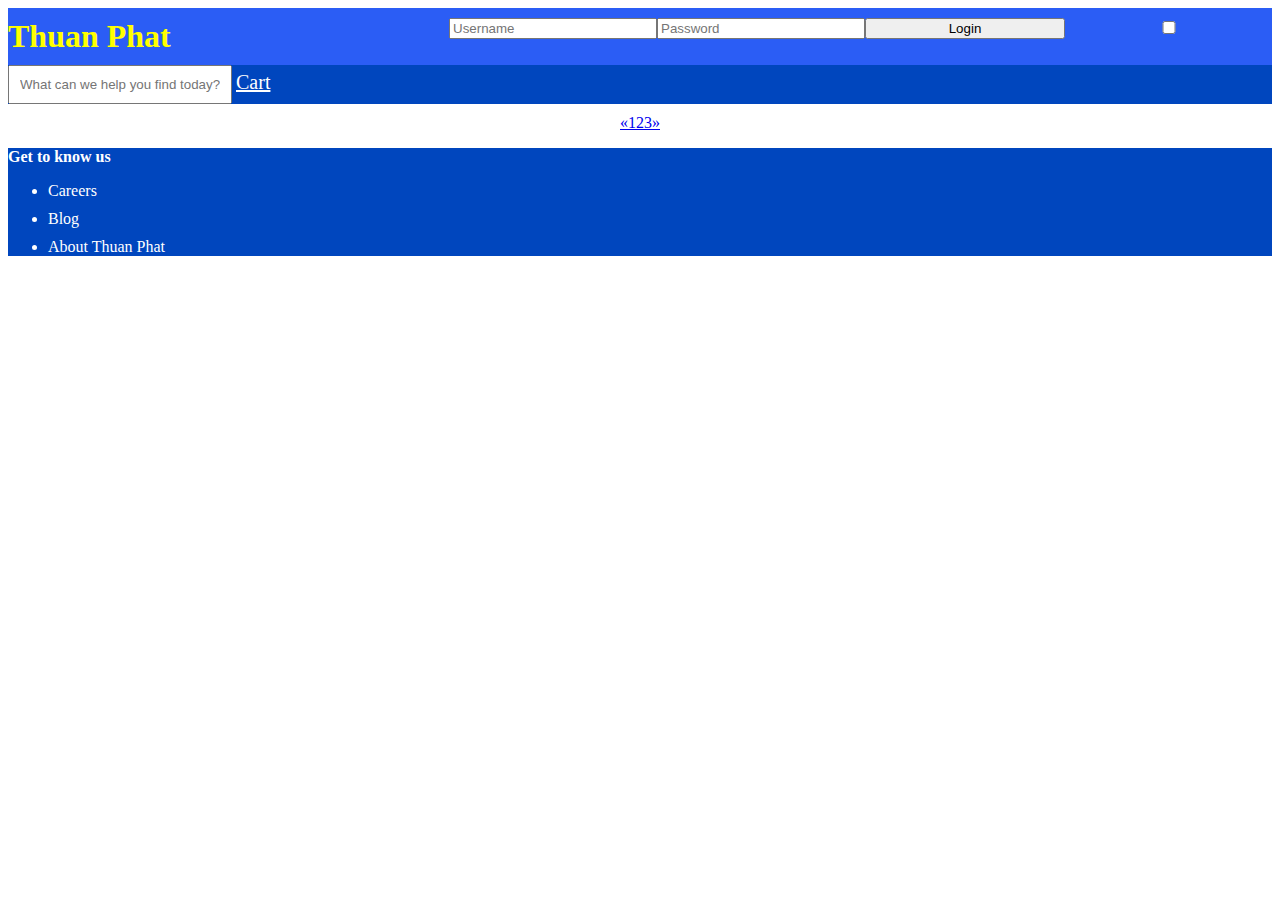
<file: index.html>
<!DOCTYPE html>
<html>
<head>
<link rel="stylesheet" href="main.css">

<title>Online Shopping</title>
</head>
<body>

<!-- <a href = "/" class = "header-link"> -->
  <h1 class = "header"> 
    <div id = "successlogin">
      <form  action="/login" method="post">
        <input class = "username_password" type="checkbox" id="remember" name="remember">
        <input class = "username_password" type="submit" value="Login">
        <input  class = "username_password" placeholder="Password" type = "text"  name = 'password'>
        <input  class = "username_password" placeholder="Username" type = "text"  name = 'username'>
      </form>
    </div>
    Thuan Phat
  </h1>
<!-- </a> -->


<div style = "background-color: #0046be;">
  <input class = "searchbar" placeholder="What can we help you find today?" type="text" value="" id = "searchbar">
  <a style = "color:#fff; font-size: 20px; text-align: right;" href = "cart.html">Cart</a>
  
</div>

<div id="link-container"></div>
<script src = "script.js"></script> 
  <div class="pagination" id="pagination">
    <a href="#">&laquo;</a>
    <a href = "#">1</a>
    <a href = "#">2</a>
    <a href = "#">3</a>
    <a href="#">&raquo;</a>
  </div>

</body>
<footer>
  <div style = "background-color: #0046be;">
    <p style = "font-weight: 700; color: #FFF;">Get to know us</p>
    <ul>
      <li><a href = "#">Careers</a></li>
      <li><a href = "#">Blog</a></li>
      <li><a href = "#">About Thuan Phat</a></li>
    </ul>
  </div>
</footer>
</html>
</file>
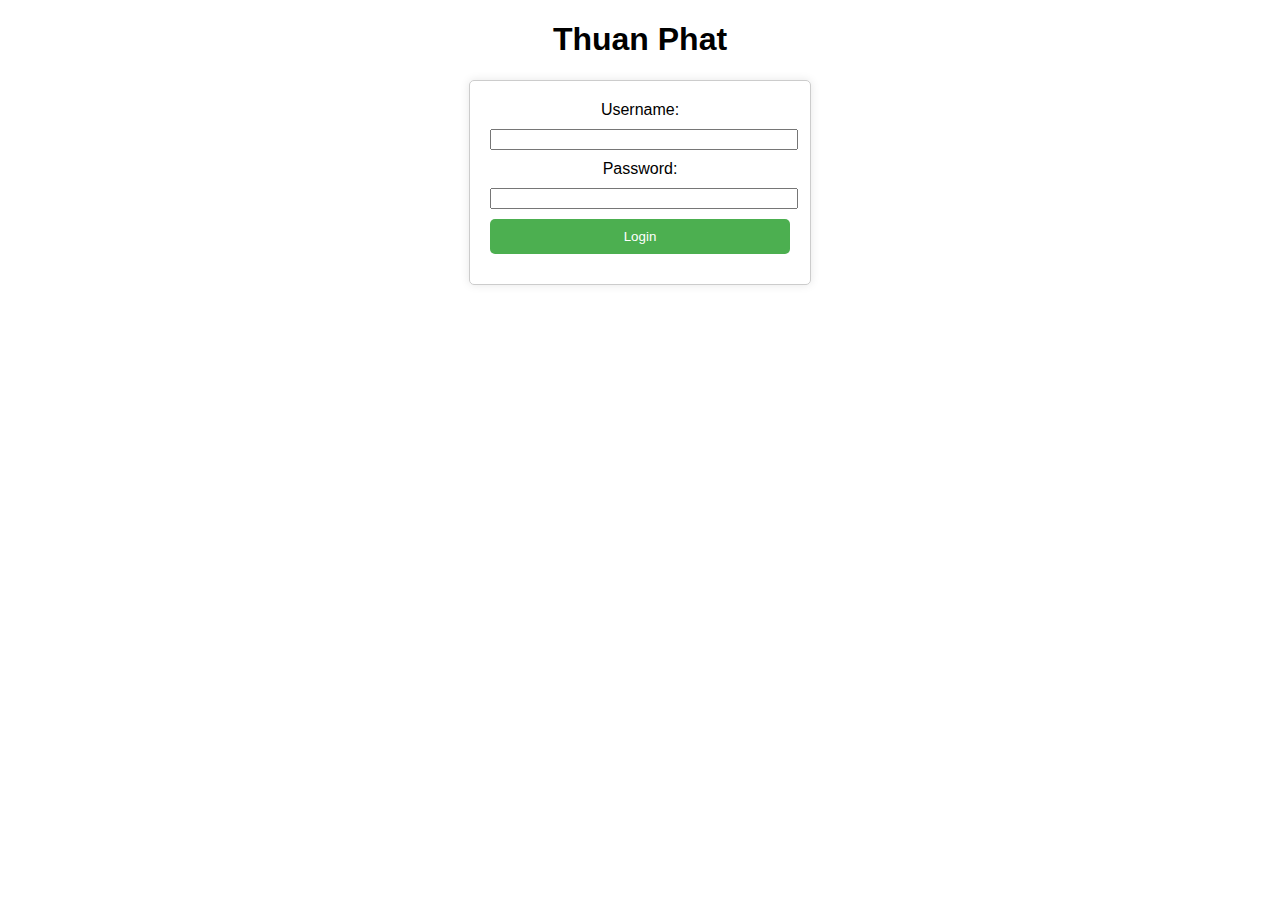
<file: admin.html>
<!DOCTYPE html>
<html>
<head>
    
    <title>Login</title>
    <style>
        body {
            font-family: Arial, sans-serif;
            text-align: center;
        }

        .login-form {
            max-width: 300px;
            margin: 0 auto;
            padding: 20px;
            border: 1px solid #ccc;
            border-radius: 5px;
            box-shadow: 0 0 10px rgba(0, 0, 0, 0.1);
        }

        .login-form label,
        .login-form input {
            display: block;
            width: 100%;
            margin-bottom: 10px;
        }

        .login-form input[type="submit"] {
            background-color: #4CAF50;
            color: white;
            border: none;
            padding: 10px 20px;
            cursor: pointer;
            border-radius: 5px;
        }

        .login-form input[type="submit"]:hover {
            background-color: #45a049;
        }
    </style>
</head>
<body>
    <h1>Thuan Phat</h1>
    <div class="login-form">
        <form action="/login" method="post">
            <label for="username">Username:</label>
            <input type="text" id="username" name="username" required>
            <label for="password">Password:</label>
            <input type="password" id="password" name="password" required>
            <input type="submit" value="Login">
        </form>
    </div>
</body>
</html>
</file>
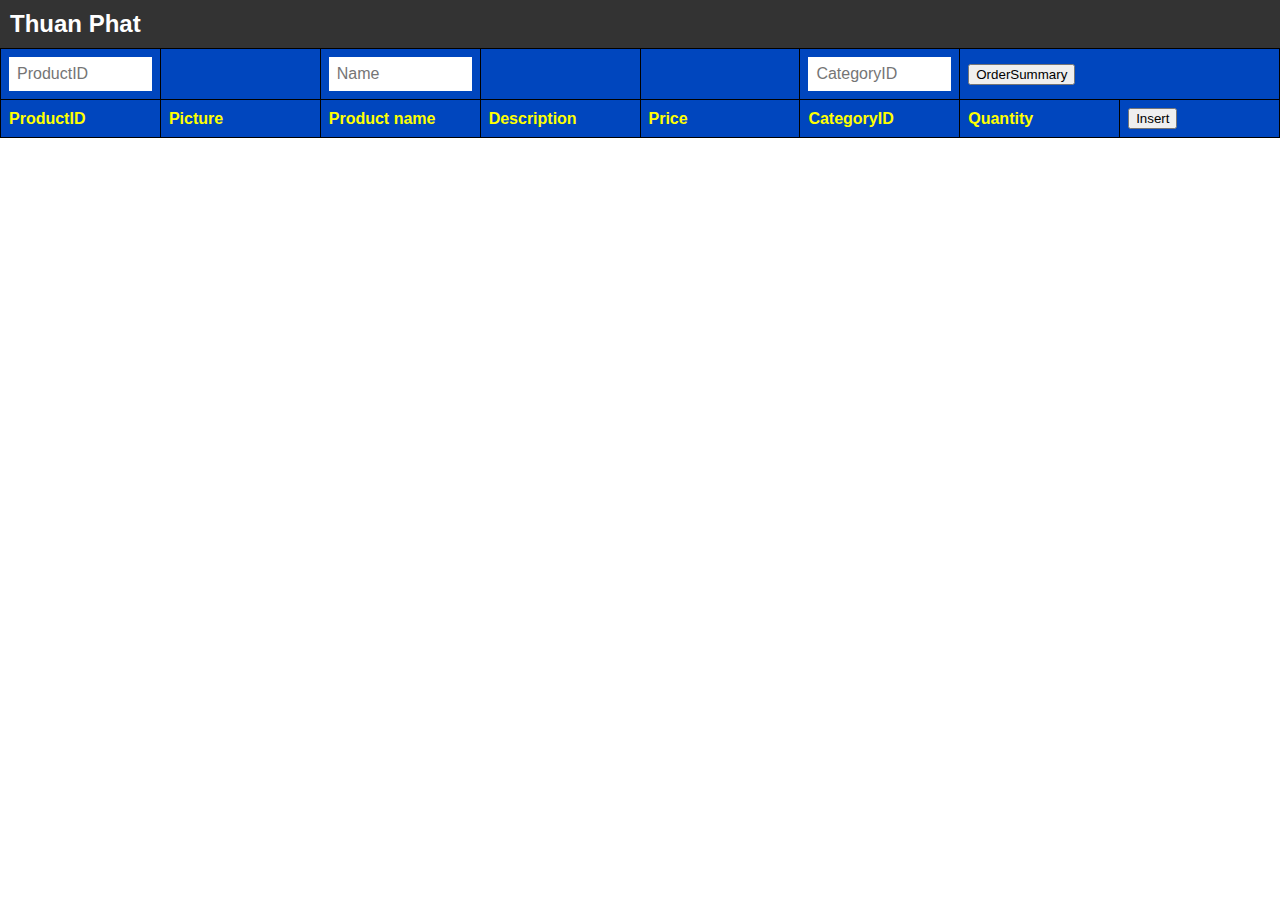
<file: admin_product_table.html>
<!DOCTYPE html>
<html>

<head>
    <title>Product Table</title>
    
   <link rel="stylesheet" href="admin_product_table.css">
</head>

<body>
    <header>
        <div class="logo">
            <a href="/home">Thuan Phat</a>
        </div>
    </header>
    <div class="table-container">
        
        <table id = "myTable">
            <thead>
                <tr>
                    <th><input type="text"  id="ProductID" placeholder="ProductID"></th>
                    <th></th>
                    <th><input type="text"  id ="ProductName" placeholder="Name"></th>
                    <th></th>
                    <th></th>
                    <th><input type="text"  id="CategoryID" placeholder="CategoryID"></th>
                    <th colspan="3"><button onclick="location.href= '/ordersummary'">OrderSummary</button></th>
                </tr>
                <tr>
                    <th>ProductID</th>
                    <th>Picture</th>
                    <th>Product name</th>
                    <th>Description</th>
                    <th>Price</th>
                    <th>CategoryID</th>
                    <th>Quantity</th>
                    <th colspan="2"><button class = "insert-button">Insert</button></th>
                </tr>
            </thead>
            <tbody>
                <div id = "product_table"></div>
            </tbody>
        </table>
    </div>
    <script src="admin.js"></script>
</body>

</html>
</file>
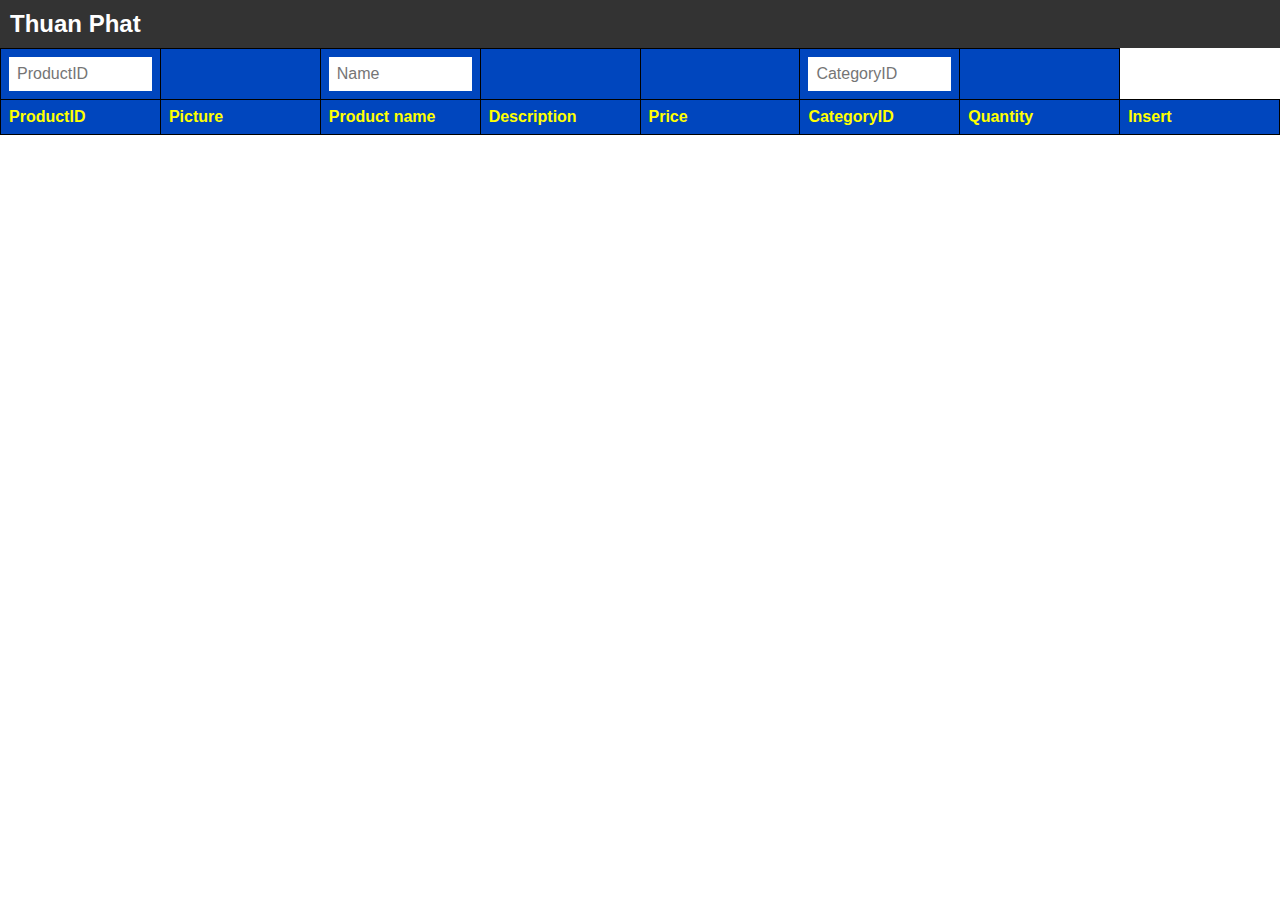
<file: admin_product_table_redirect.html>
<!DOCTYPE html>
<html>

<head>
    <title>Product Table</title>
    
    <link rel="stylesheet" href="admin_product_table.css">
</head>

<body>
    <header>
        <div class="logo">
            <a href="/home">Thuan Phat</a>
        </div>
    </header>
    <div class="table-container">
        
        <table id = "myTable">
            <thead>
                <tr>
                    <th><input type="text"  id="ProductID" placeholder="ProductID"></th>
                    <th></th>
                    <th><input type="text"  id ="ProductName" placeholder="Name"></th>
                    <th></th>
                    <th></th>
                    <th><input type="text"  id="CategoryID" placeholder="CategoryID"></th>
                    <th></th>
                </tr>
                <tr>
                    <th>ProductID</th>
                    <th>Picture</th>
                    <th>Product name</th>
                    <th>Description</th>
                    <th>Price</th>
                    <th>CategoryID</th>
                    <th>Quantity</th>
                    <th class = "insert-button">Insert</th>
                </tr>
            </thead>
            <tbody>
                <div id = "product_catalog"></div>
            </tbody>
        </table>
    </div>
    <script src="admin.js"></script>
</body>

</html>
</file>
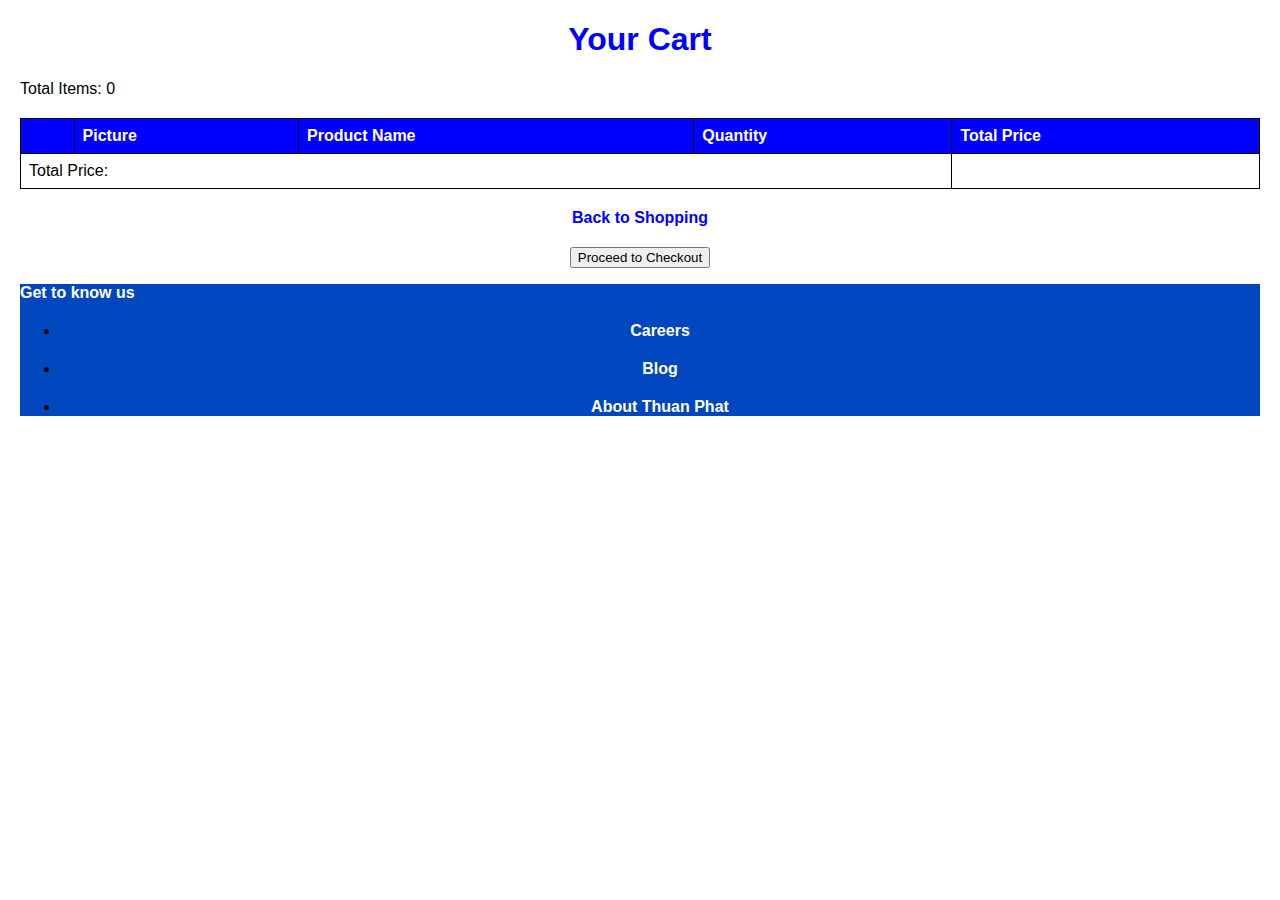
<file: cart.html>
<!DOCTYPE html>
<html>
<head>
  <title>Cart</title>
  <link rel="stylesheet" href="styles.css">
</head>
<body>
  <h1>Your Cart</h1>
  <div id="cart-summary">
    <p>Total Items: <span id="total-items">0</span></p>
  </div>
  <table id = "cartTable">
    <thead>
      <tr>
        <th></th>
        <th>Picture</th>
        <th>Product Name</th>
        <th>Quantity</th>
        <th>Total Price</th>
      </tr>
    </thead>
    <tbody>
        <div id="cart-items"></div>
    </tbody>
    <tfoot>
      <tr>
        <td colspan="4">Total Price:</td>
        <td id="total-price"></td>
      </tr>
    </tfoot>
  </table>
  <div id="empty-cart-message" style="display:none;">
    <p style = "color: black">Your cart is empty.</p>
    <a href="/">Continue Shopping</a>
  </div>
  <a href="/">Back to Shopping</a>
<a href = "/checkout">
  <input type="submit" value="Proceed to Checkout" onclick="proceedToCheckout()">
</a>
  <script src="cart.js"></script>
</body>
<footer class = "footer">
  <div style = "background-color: #0046be;">
    <p style = "font-weight: 700; color: #FFF;">Get to know us</p>
    <ul>
      <li><a href = "#" style = "font-weight: 700; color: #FFF;">Careers</a></li>
      <li><a href = "#" style = "font-weight: 700; color: #FFF;">Blog</a></li>
      <li><a href = "#" style = "font-weight: 700; color: #FFF;">About Thuan Phat</a></li>
    </ul>
  </div>
</footer>
</html>
</file>
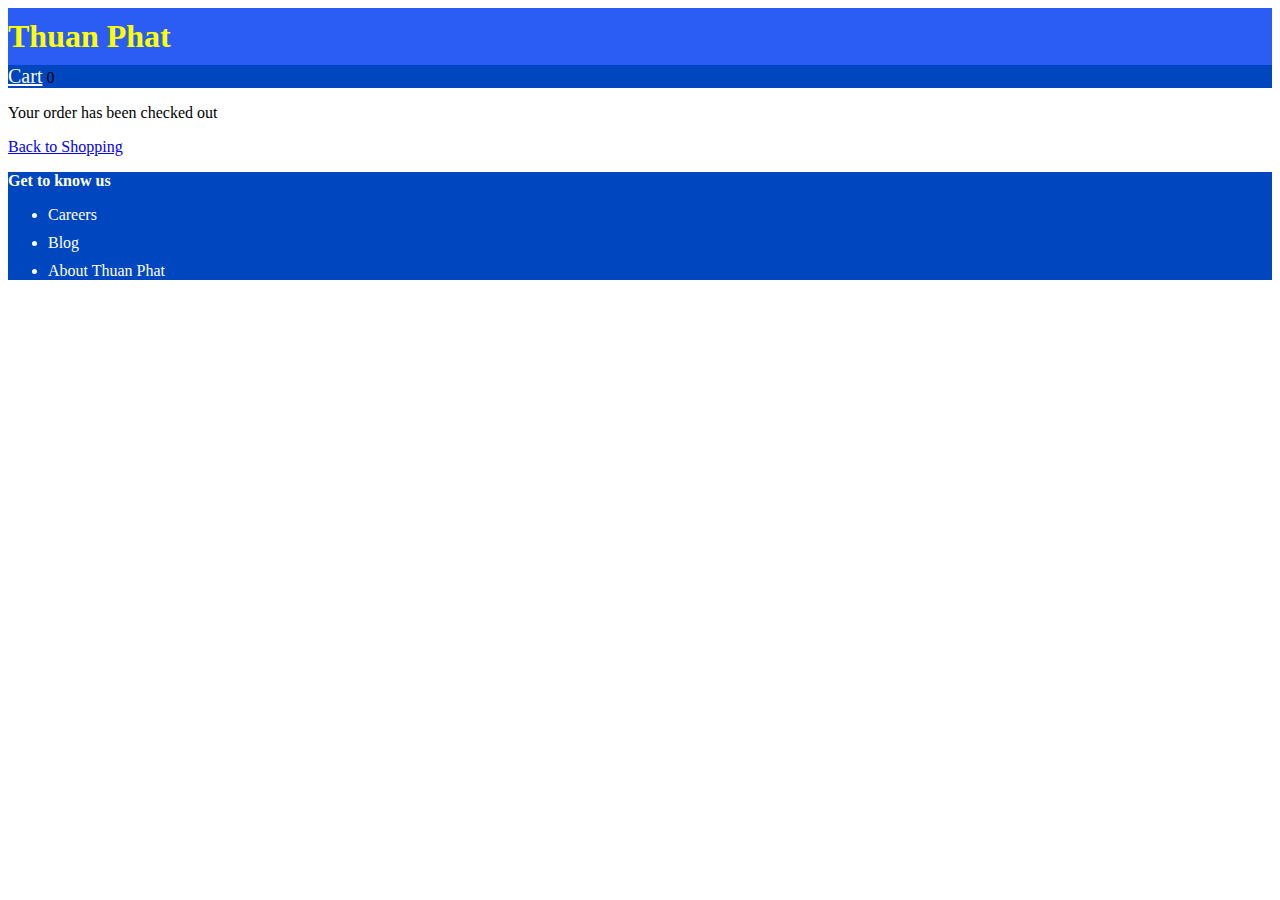
<file: checkout.html>
<!DOCTYPE html>
<html>


<head>
<link rel="stylesheet" href="main.css">

<title>Online Shopping</title>
</head>

<body>
    <!-- <a href="/" class="header-link"> -->
        <h1 class="header">Thuan Phat</h1>
    <!-- </a> -->
    
<div id = "welcome"></div>
<div style = "background-color: #0046be;">
  <a style = "color:#fff; font-size: 20px; text-align: right;" href = "cart.html" target='_blank'>Cart</a>
  <span id = "cart-count">0</span>
</div>

<p>Your order has been checked out</p>
<a href="/">Back to Shopping</a>
</body>
<footer>
  <div style = "background-color: #0046be;">
    <p style = "font-weight: 700; color: #FFF;">Get to know us</p>
    <ul>
      <li><a href = "#">Careers</a></li>
      <li><a href = "#">Blog</a></li>
      <li><a href = "#">About Thuan Phat</a></li>
    </ul>
  </div>
</footer>
</html>
</file>
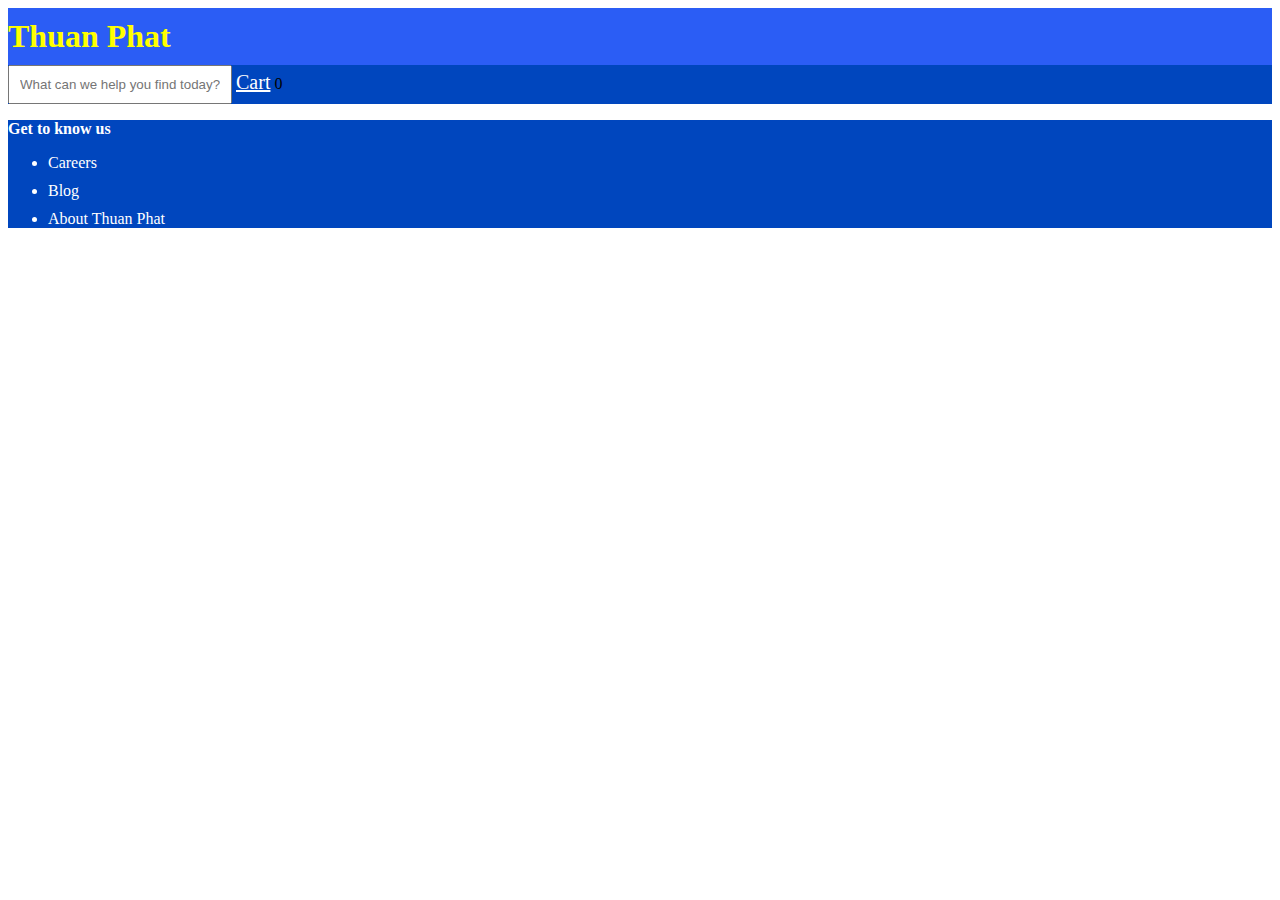
<file: index1.html>
<!DOCTYPE html>
<html>

<head>
<link rel="stylesheet" href="main.css">

<title>Online Shopping</title>
</head>

<body>

  <!-- <a href="/" class="header-link"> -->
    <h1 class="header">Thuan Phat</h1>
<!-- </a> -->


  <div style = "background-color: #0046be;">
    <input class = "searchbar" placeholder="What can we help you find today?" type="text" value="" >
    <a style = "color:#fff; font-size: 20px; text-align: right;" href = "cart.html" target='_blank'>Cart</a>
    <span id = "cart-count">0</span>
    <!-- <input class = "username_password" placeholder="Username" type = "text" value = "">
    <input class = "username_password" placeholder="Password" type = "text" value = ""> -->
  </div>

  <div>
    <div id="new_container"></div>
    <script src = "script.js"></script>
  </div>
</body>

<footer>
  <div style = "background-color: #0046be;">
    <p style = "font-weight: 700; color: #FFF;">Get to know us</p>
    <ul>
      <li><a href = "#">Careers</a></li>
      <li><a href = "#">Blog</a></li>
      <li><a href = "#">About Thuan Phat</a></li>
    </ul>
  </div>
</footer>

</html>
</file>
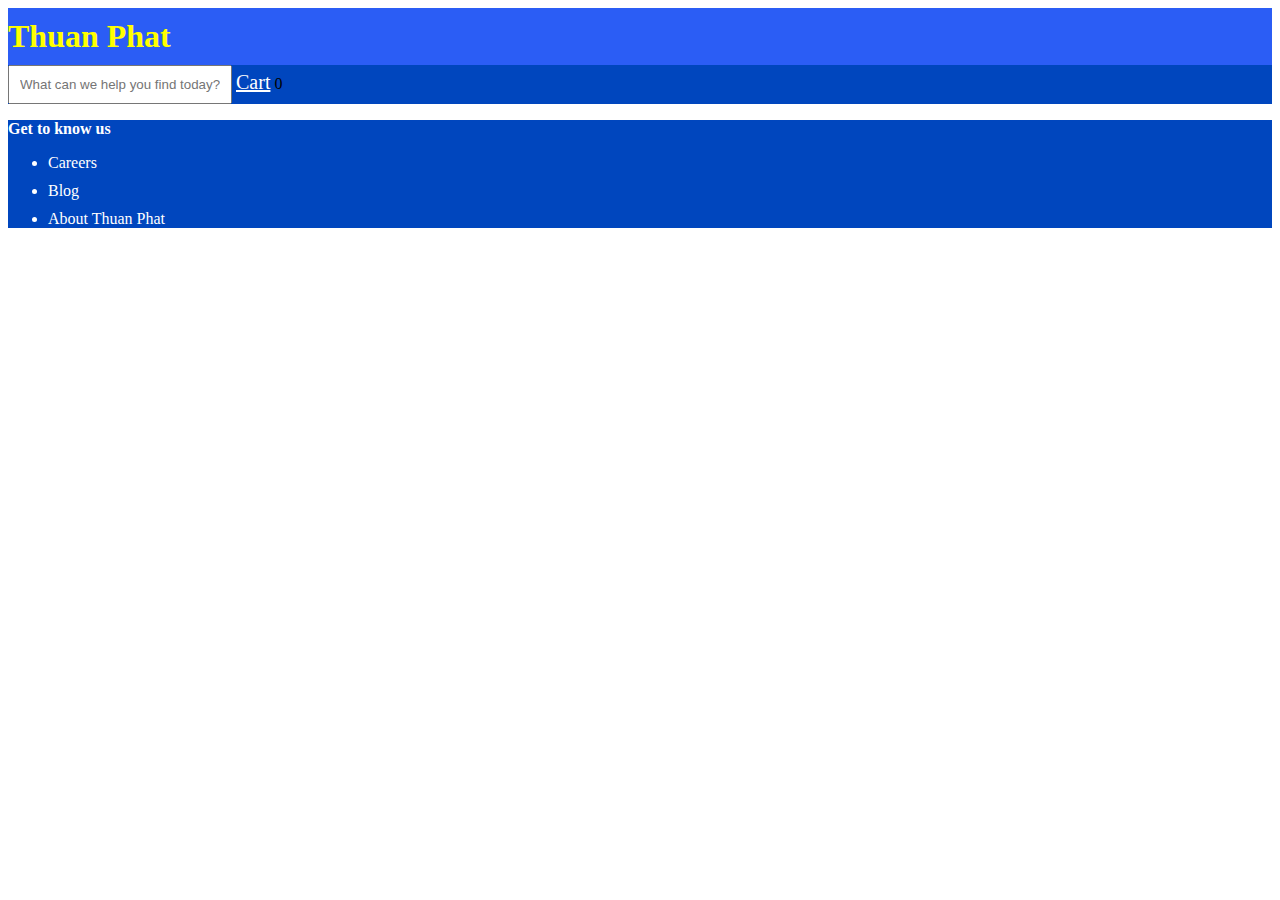
<file: index2.html>
<!DOCTYPE html>
<html>
<head>
<link rel="stylesheet" href="main.css">

<title>Online Shopping</title>
</head>
<body>
  <!-- <a href="/" class="header-link"> -->
    <h1 class="header">Thuan Phat</h1>
<!-- </a> -->


<div style = "background-color: #0046be;">
  <input class = "searchbar" placeholder="What can we help you find today?" type="text" value="" >
  <a style = "color:#fff; font-size: 20px; text-align: right;" href = "cart.html" target='_blank'>Cart</a>
  <span id = "cart-count">0</span>
  <!-- <form action="/login" method="post">
    <input class = "username_password" placeholder="Username" type = "text" value = "" name = 'username'>
    <input class = "username_password" placeholder="Password" type = "text" value = "" name = 'password'>
    <input type="submit" value="Submit">
  </form> -->
</div>

<div id="product_container"></div> 
<script src = "script.js"></script>
</body>
<footer>
  <div style = "background-color: #0046be;">
    <p style = "font-weight: 700; color: #FFF;">Get to know us</p>
    <ul>
      <li><a href = "#">Careers</a></li>
      <li><a href = "#">Blog</a></li>
      <li><a href = "#">About Thuan Phat</a></li>
    </ul>
  </div>
</footer>
</html>
</file>
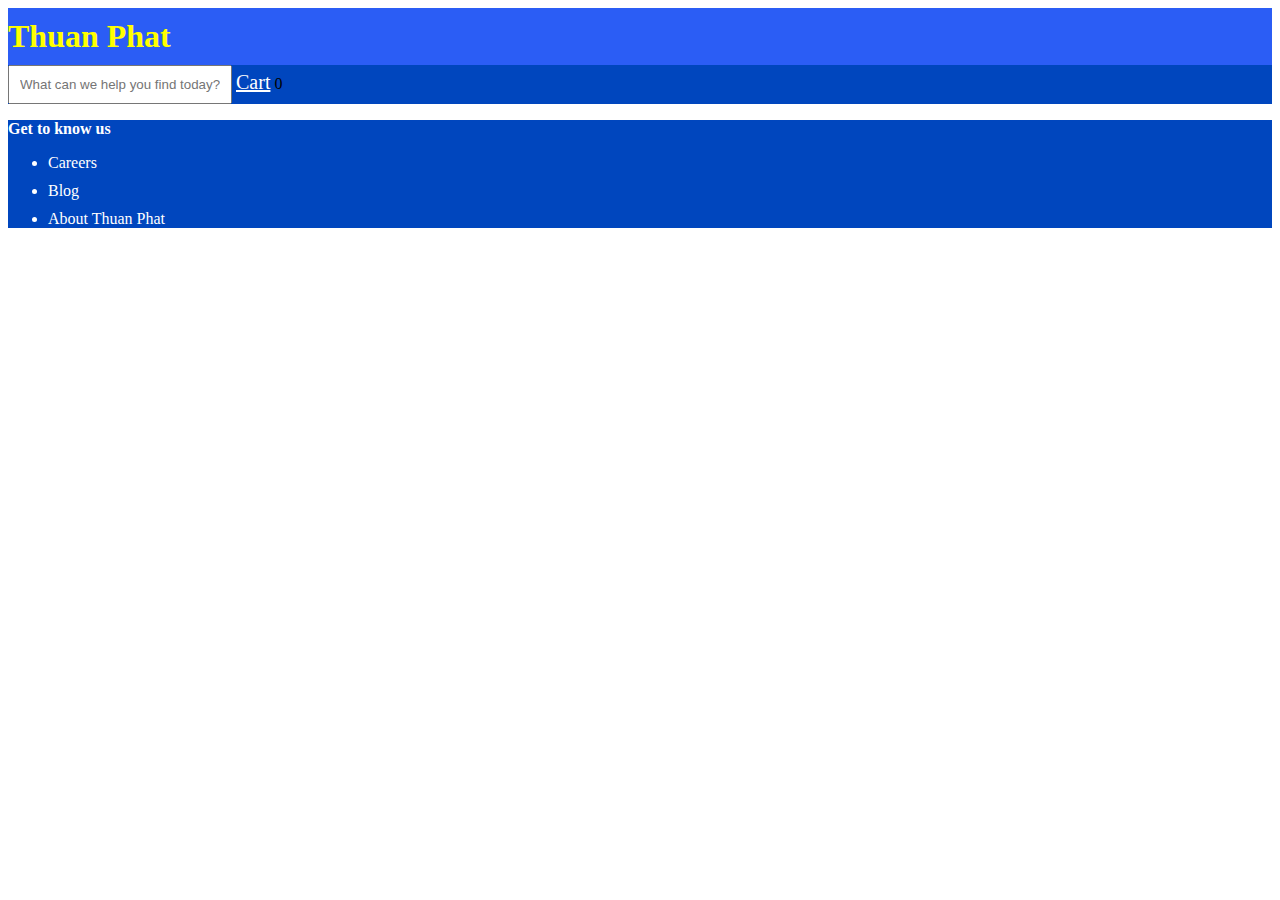
<file: index3.html>
<!DOCTYPE html>
<html>


<head>
<link rel="stylesheet" href="main.css">

<title>Online Shopping</title>
</head>

<body>
  <!-- <a href="/" class="header-link"> -->
    <h1 class="header">Thuan Phat</h1>
<!-- </a> -->

<div id = "welcome"></div>
<div style = "background-color: #0046be;">
  <input class = "searchbar" placeholder="What can we help you find today?" type="text" value="" >
  <a style = "color:#fff; font-size: 20px; text-align: right;" href = "/cart.html" target='_blank'>Cart</a>
  <span id = "cart-count">0</span>
</div>

<div id="link-container"></div> 
<script src = "script.js"></script>

</body>
<footer>
  <div style = "background-color: #0046be;">
    <p style = "font-weight: 700; color: #FFF;">Get to know us</p>
    <ul>
      <li><a href = "#">Careers</a></li>
      <li><a href = "#">Blog</a></li>
      <li><a href = "#">About Thuan Phat</a></li>
    </ul>
  </div>
</footer>
</html>
</file>
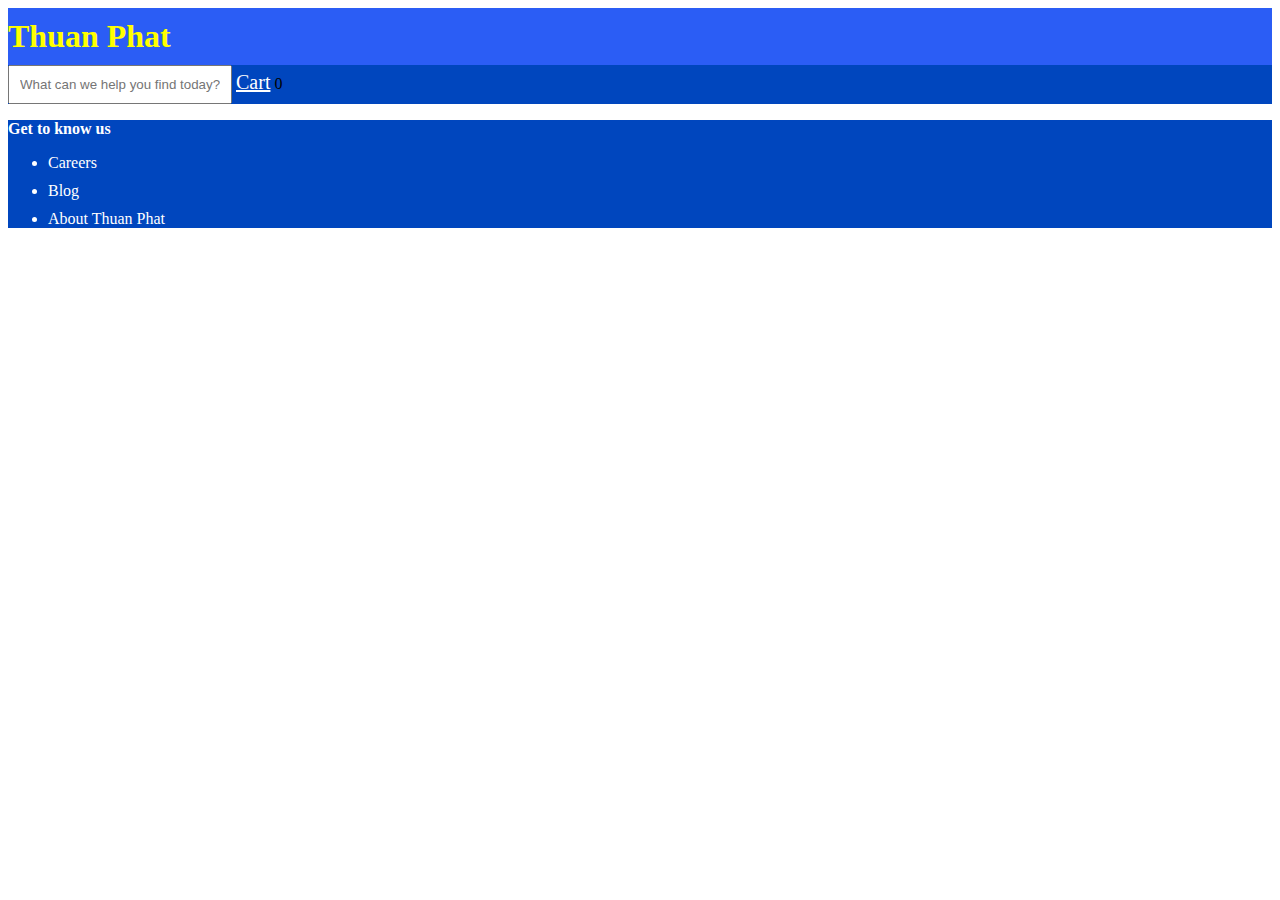
<file: index4.html>
<!DOCTYPE html>
<html>

<head>
<link rel="stylesheet" href="main.css">

<title>Online Shopping</title>
</head>

<body>

  <!-- <a href="/" class="header-link"> -->
    <h1 class="header">Thuan Phat</h1>
<!-- </a> -->


  <div style = "background-color: #0046be;">
    <input class = "searchbar" placeholder="What can we help you find today?" type="text" value="" id = "searchbar">
    <a style = "color:#fff; font-size: 20px; text-align: right;" href = "cart.html" target='_blank'>Cart</a>
    <span id = "cart-count">0</span>
    <!-- <input class = "username_password" placeholder="Username" type = "text" value = "">
    <input class = "username_password" placeholder="Password" type = "text" value = ""> -->
  </div>

  <div>
    <div id="page_container"></div>
    
    <div id="buttons">
        <!-- <a href="/?page=1">1</button>
        <a href="/?page=2">2</button>
        <a href="/?page=3">3</button> -->
      </div>
  </div>

  
  <script src = "script.js"></script>
</body>

<footer>
  <div style = "background-color: #0046be;">
    <p style = "font-weight: 700; color: #FFF;">Get to know us</p>
    <ul>
      <li><a href = "#">Careers</a></li>
      <li><a href = "#">Blog</a></li>
      <li><a href = "#">About Thuan Phat</a></li>
    </ul>
  </div>
</footer>

</html>
</file>
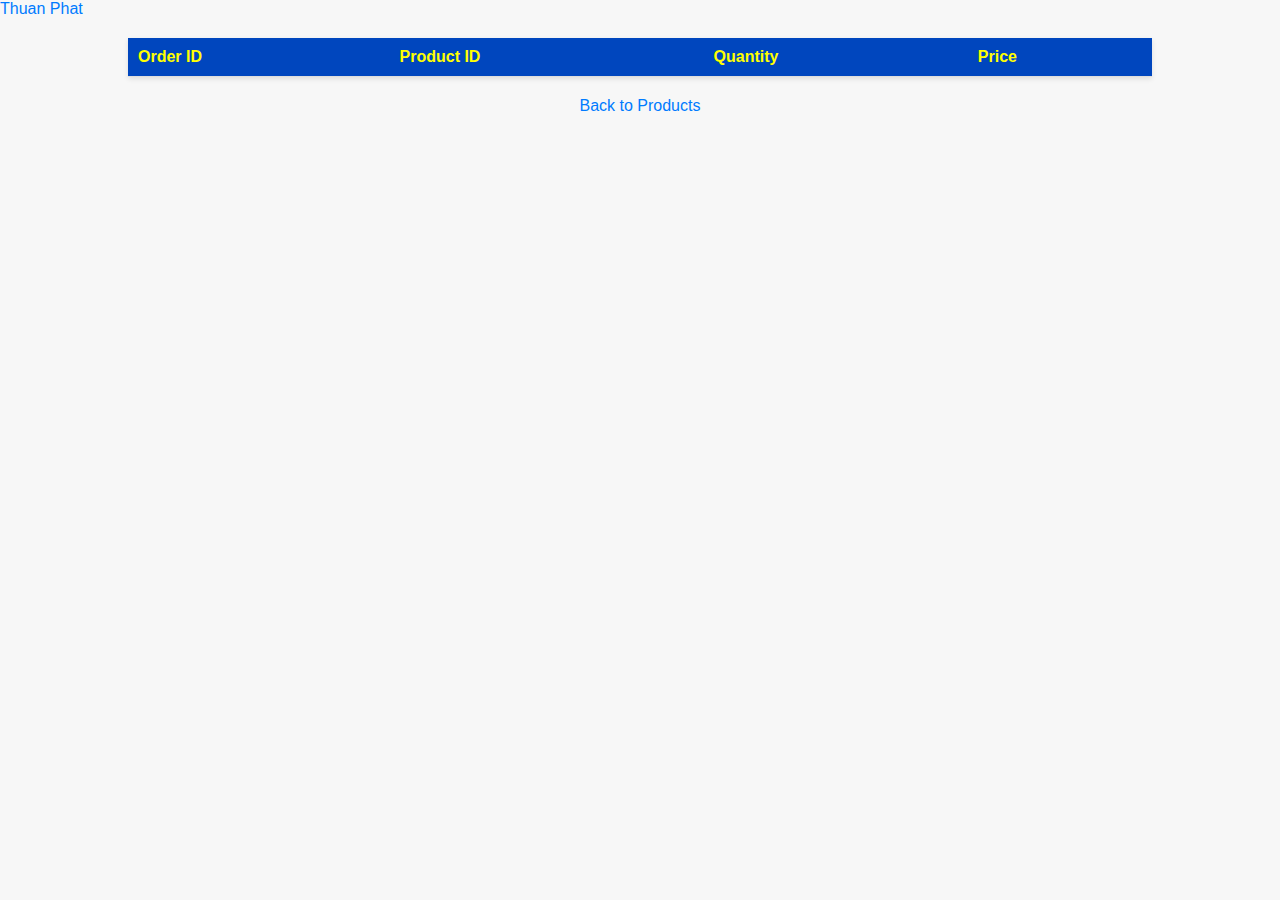
<file: orderdetails.html>
<!DOCTYPE html>
<html>
<head>
  <title>Customer Orders</title>
  <style>
    body {
      font-family: Arial, sans-serif;
      margin: 0;
      padding: 0;
      background-color: #f7f7f7;
    }

    h1 {
      background-color: #007bff;
      color: #fff;
      padding: 10px;
      margin: 0;
    }

    table {
      width: 80%;
      margin: 20px auto;
      border-collapse: collapse;
      background-color: #fff;
      box-shadow: 0px 2px 5px rgba(0, 0, 0, 0.1);
    }

    th, td {
      padding: 10px;
      text-align: left;
      border-bottom: 1px solid #ddd;
    }

    th {
        background-color: #0046be;
        color: yellow;
    }
    
    tr:hover {
        background-color: #FFFFE0;
    }

    a {
      text-decoration: none;
      color: #007bff;
    }

    p {
      margin-top: 20px;
      text-align: center;
    }
    td {
      border-bottom: none;
    }

    td:first-child {
      color: #007bff;
    }

    td:nth-child(2), td:nth-child(3) {
      color: #f39c12;
      font-weight: bold;
    }
  </style>

</head>
<body>
  <header>
        <div class="logo">
            <a href="/ordersummary">Thuan Phat</a>
        </div>
    </header>
  <!-- <table id="ordersTable">
    <thead>
      <tr>
        <th>Order ID</th>
        <th>Customer ID</th>
        <th>Order Date</th>
        <th>Total Price</th>
        <th>Status</th>
      </tr>
    </thead>
    <tbody>
      <div id = "ordersummary"></div>
    </tbody>
  </table> -->

  <table id="orderDetailsTable">
    <thead>
      <tr>
        <th>Order ID</th>
        <th>Product ID</th>
        <th>Quantity</th>
        <th>Price</th>
      </tr>
    </thead>
    <tbody>
       <div id = "orderdetails"></div>
    </tbody>
  </table>
  <p><a href="/home">Back to Products</a></p>
</body>
</html>
</file>
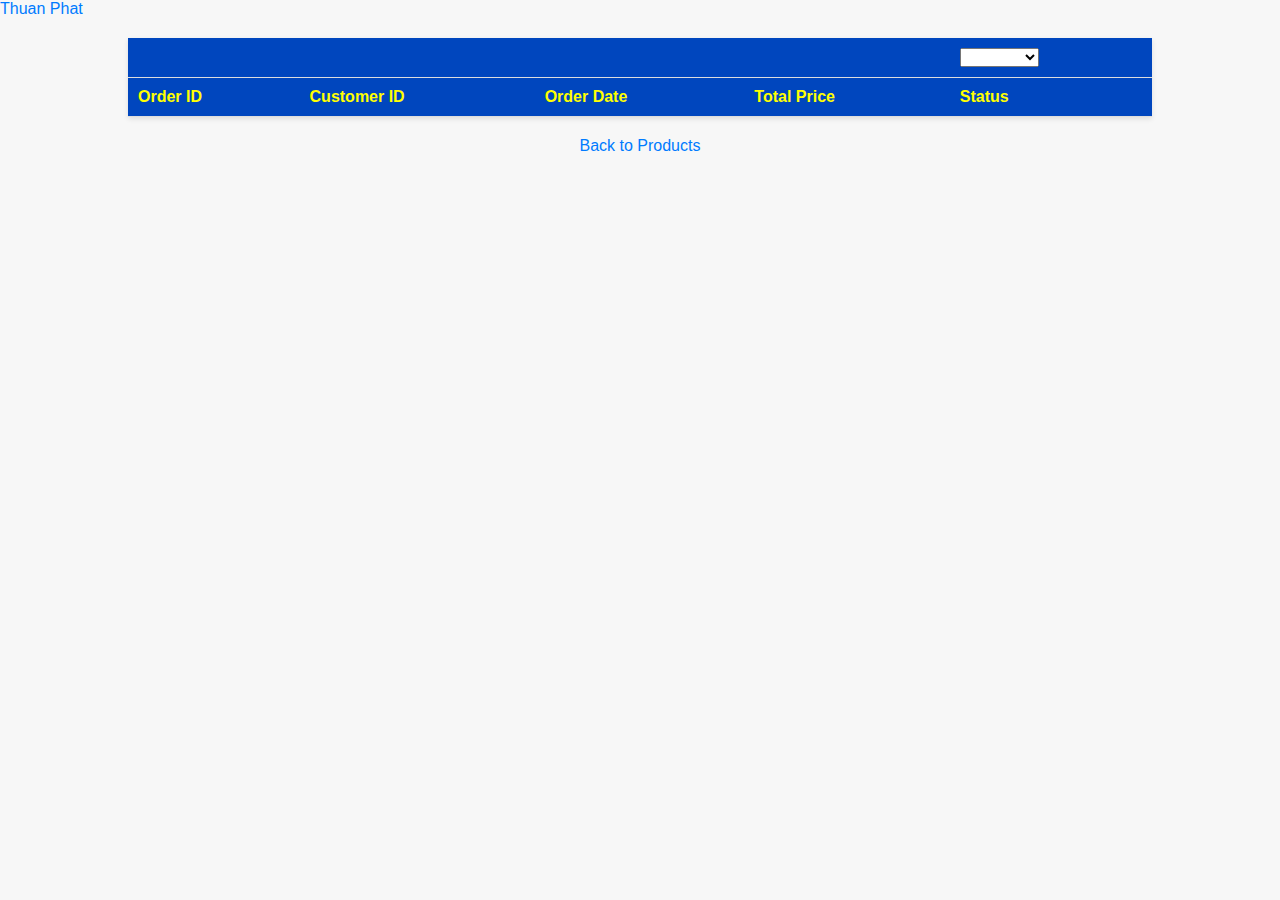
<file: ordersummary.html>
<!DOCTYPE html>
<html>
<head>
  <title>Customer Orders</title>
  <style>
    body {
      font-family: Arial, sans-serif;
      margin: 0;
      padding: 0;
      background-color: #f7f7f7;
    }

    h1 {
      background-color: #007bff;
      color: #fff;
      padding: 10px;
      margin: 0;
    }

    table {
      width: 80%;
      margin: 20px auto;
      border-collapse: collapse;
      background-color: #fff;
      box-shadow: 0px 2px 5px rgba(0, 0, 0, 0.1);
    }

    th, td {
      padding: 10px;
      text-align: left;
      border-bottom: 1px solid #ddd;
    }

    th {
        background-color: #0046be;
        color: yellow;
    }
    
    tr:hover {
        background-color: #FFFFE0;
    }

    a {
      text-decoration: none;
      color: #007bff;
    }

    p {
      margin-top: 20px;
      text-align: center;
    }
    td {
      border-bottom: none;
    }

    td:first-child {
      color: #007bff;
    }

    td:nth-child(2), td:nth-child(3) {
      color: #f39c12;
      font-weight: bold;
    }
  </style>
</head>
<body>
  <header>
        <div class="logo">
            <a href="/ordersummary">Thuan Phat</a>
        </div>
    </header>
  <table id="ordersTable">
    <thead>
      <tr>
        <th></th>
        <th></th>
        <th></th>
        <th></th>
        <th>
          <select id = "Status">
            <option>All</option>
            <option>Pending</option>
            <option>Shipped</option>
            <option>Delivered</option>
          </select>
        </th>
      </tr>
      <tr>
        <th>Order ID</th>
        <th>Customer ID</th>
        <th>Order Date</th>
        <th>Total Price</th>
        <th>Status</th>
      </tr>
    </thead>
    <tbody>
      <div id = "ordersummary"></div>
    </tbody>
  </table>

  <!-- <h2>Order Details</h2>
  <table id="orderDetailsTable">
    <thead>
      <tr>
        <th>Order ID</th>
        <th>Product ID</th>
        <th>Quantity</th>
        <th>Price</th>
      </tr>
    </thead>
    <tbody>
       
    </tbody>
  </table> -->
  <p><a href="/home">Back to Products</a></p>
  <script src = "ordersummary.js"></script>
</body>
</html>
</file>
<file: main.css>
.header{
    text-align: left;
    background-color: #2b5df5;
    color: yellow;
    margin: auto;
    font-family: Georgia;
    width: 100%;
    padding: 10px 0px;
    text-decoration: none;
}
.product_name{
  color: dodgerblue;
  font-size: 16px;

}
.searchbar{
    width: 200px;
    padding: 10px;
}
.username_password{
  width: 200px;
  float:right;
  display: block;
}
.welcome{
  width: 200px;
  height: 10px;
  float:right;
  display: block;
  font-size: 16px;
}
.navbar {
  display:inline-block; 
  border:1px solid black; 
  width: 9%;
  background-color: #0046be;
  color: white;
  text-decoration: none;
  text-align: center;
  padding: 10px 0px;
}

.add-to-cart-btn {
  display: inline-block;
  background-color: yellow;
  color: black;
  width: 100%;
  padding: 10px 20px;
  text-align: center;
  text-decoration: none;
  border-radius: 4px;
  cursor: pointer;
}

  .filter-button {
    background-color: transparent;
    border: none;
    color: white;
    cursor: pointer;
    font-size: 17px;
    padding: 10px 15px;
  }
  
  .filter-button.active {
    background-color: red;
  }
  .element{
    box-shadow: 0 4px 8px 0 rgba(0, 0, 0, 0.2);
    width: 20%;

    margin: 10px;
    text-align: center;
    font-family: arial;
    text-decoration: none;
    display: inline-block;
    }

  .price {
    color: grey;
    font-size: 22px;
  }
  
  .element button {
    border: none;
    outline: 0;
    padding: 12px;
    color: white;
    background-color: #000;
    text-align: center;
    cursor: pointer;
    width: 100%;
    font-size: 18px;
  }
  
  .element button:hover {
    opacity: 0.7;
  }

  div#container{display: table; width: 100%;}
  div#row{display: table-row;}
  div#row div{display: table-cell; border:1px solid black; width: 20%;}

  
  
  
  li {
    margin: 0 0 10px;
    color: white;
  }
  li a{
    color: white;
    text-decoration: none;
  }
 .navbar:hover{
  background-color: red;
 }

 .a-color-base {
  color: #0F1111!important;
}
.a-size-base-plus {
  font-size: 20px;
  line-height: 100px;
  margin-bottom: 5px;
}
.a-text-bold{
  font-weight: 400px;
}
.a-text-normal {
  font-weight: 400px;
  font-style: normal;
  text-transform: none;
  text-decoration: none;
}
.container {
  text-align: left;
  font-size: 20px;
  font-weight: 400;
  display: flex;
  padding: 10px;
  width: 100%;
  align-items: center;
  height: 500px;
  justify-content: center;
}
.column{
  float: left;
  width:30%;
}
.buy_column{
  width: 10%;
  height: 300px;
  text-align: left;
  border: 1px solid black;
  margin: 100px;
}

.account{
  width: 150px;
  height: 10px;
  float:right;
  display: block;
  text-align: center;
  padding:13px;
}

a.header-link {
  text-decoration: none;
  display: block;
  width: 100%;
}
.content-container {
  width: 300px;
  border: 1px solid #ccc;
  padding: 10px;
}

.pagination {
  margin-top: 10px;
  display: flex;
  justify-content: center;
  align-items: center;
}

.pagination button {
  margin: 0 5px;
  cursor: pointer;
}
</file>
<file: admin_product_table.css>
body {
    font-family: Arial, sans-serif;
    margin: 0;
    padding: 0;
}

table {
    width: 100%;
    border-collapse: collapse;
}

th, td {
    border: 1px solid black;
    padding: 8px;
    text-align: left;
    position: relative;
    width: 10%;
}

th {
    background-color: #0046be;
    color: yellow;
}

tr:hover {
    background-color: #FFFFE0;
}
th input[type="text"] {
    width: 100%; 
    border: none;
    background-color: white;
    color: black;
    font-size: inherit;
    padding: 0;
    margin: 0;
    box-sizing: border-box;
}

th input[type="text"] {
    padding: 0.5em;
}


th input[type="text"] {
    text-align: inherit;
}
body, h1, h2, h3, p, ul, li {
    margin: 0;
    padding: 0;
}


header {
    background-color: #333;
    color: white;
    padding: 10px;
}

.logo a {
    color: white;
    text-decoration: none;
    font-size: 24px;
    font-weight: bold;
}
.edit-button {
    background-color: #4CAF50;
    color: white;
    border: none;
    padding: 5px 10px;
    cursor: pointer;
}

.delete-button{
    background-color: red;
    color: white;
    border: none;
    padding: 5px 10px;
    cursor: pointer;
}
</file>
<file: styles.css>
/* cart.css */
body {
  font-family: Arial, sans-serif;
  margin: 20px;
}

h1 {
  color: blue;
  text-align: center;
}

table {
  width: 100%;
  border-collapse: collapse;
  margin-top: 20px;
}

table, th, td {
  border: 1px solid black;
  padding: 8px;
}

th {
  background-color: blue;
  color: white;
  text-align: left;
}

td.total-price-cell {
  font-weight: bold;
  color: blue;
}

td input[type="button"] {
  background-color: yellow;
  border: none;
  color: blue;
  cursor: pointer;
  font-weight: bold;
}

td input[type="button"]:hover {
  background-color: orange;
  color: white;
}

a {
  display: block;
  text-align: center;
  margin-top: 20px;
  text-decoration: none;
  color: blue;
  font-weight: bold;
}

a:hover {
  color: orange;
}
</file>
